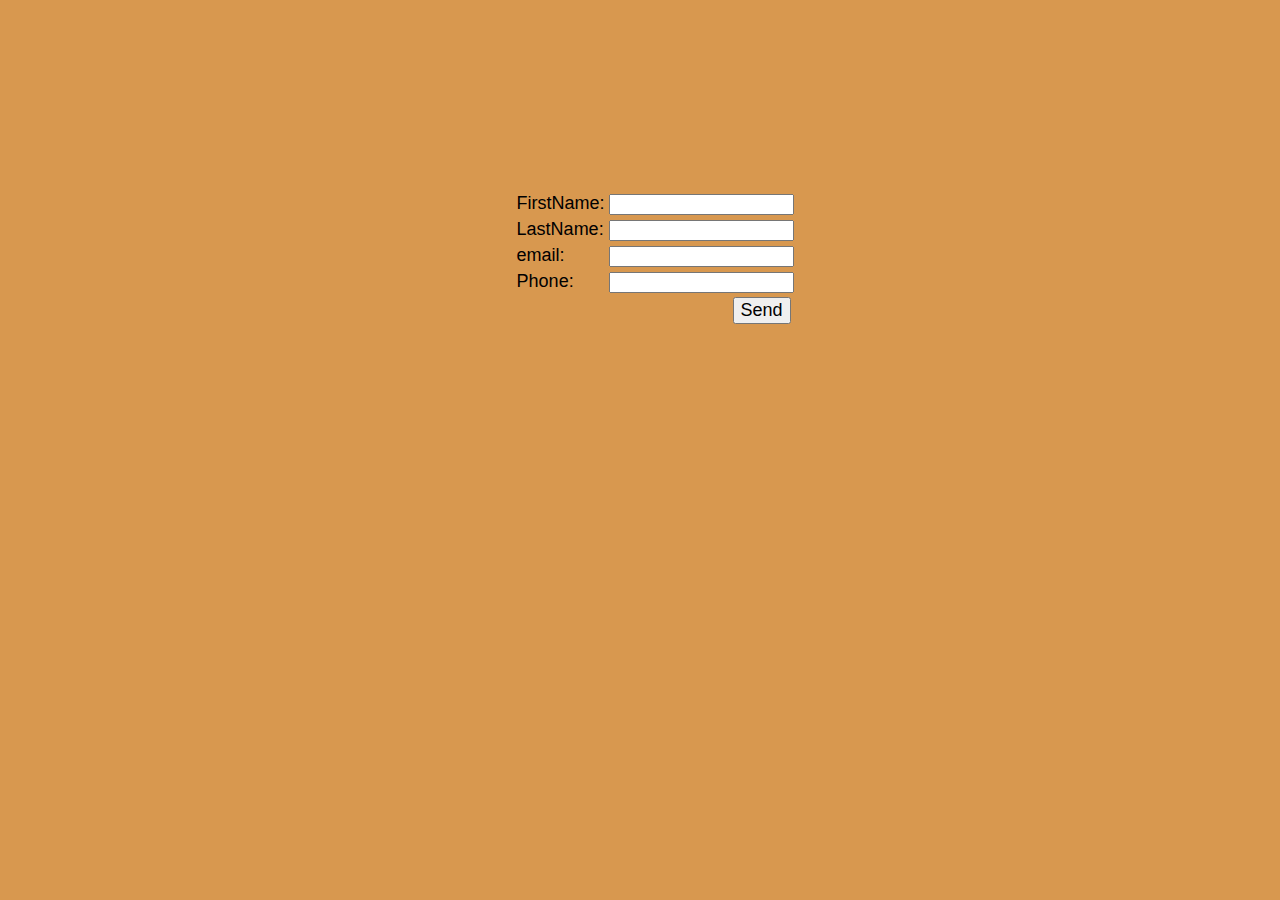
<file: index.html>
<!DOCTYPE html>
<html lang="en">

<head>
    <meta charset="UTF-8">
    <meta name="viewport" content="width=device-width, initial-scale=1.0">
    <title>Document</title>
    <link rel="stylesheet" href="style.css">
    <script src="main.js"></script>
</head>

<body>
    <form action="ShowDetails.html" onsubmit="validate()" id="MyForm">
        <table>
            <tr>
                <td><label>FirstName:</label></td>
                <td><input name="firstName" type="text"></input>
                </td>
            </tr>
            <tr>
                <td><label>LastName:</label></td>
                <td><input name="lastName" type="text"></input>
                </td>
            </tr>
            <tr>
                <td><label>email:</label></td>
                <td><input name="email" type="email"></input>
                </td>
            </tr>
            <tr>
                <td><label>Phone:</label></td>
                <td><input name="phone" type="tel"></input>
                </td>
            </tr>

            <tr>
                <td></td>
                <td><button type="submit">Send</button></td>
            </tr>
        </table>

    </form>

</body>

</html>
</file>
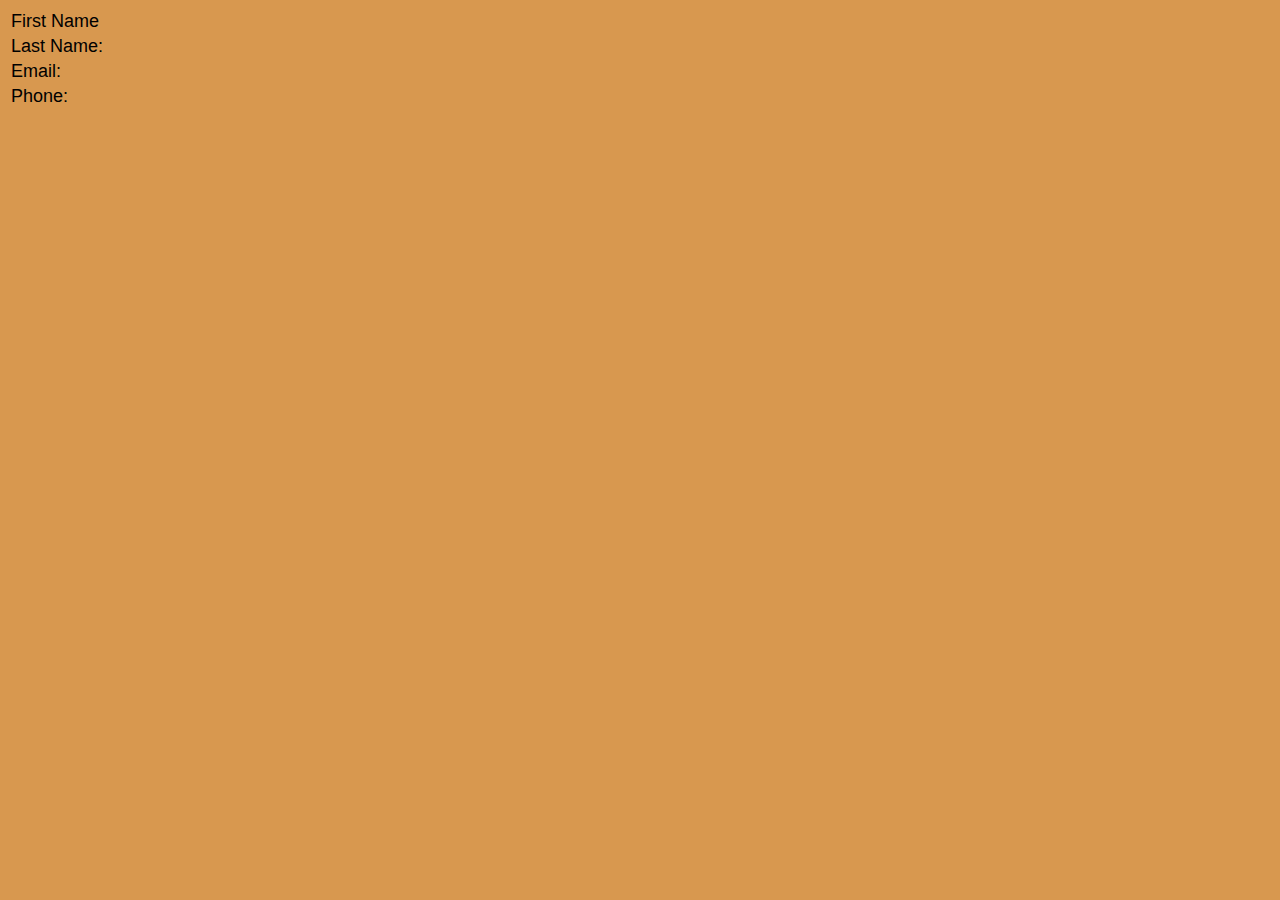
<file: ShowDetails.html>
<!DOCTYPE html>
<html lang="en">

<head>
    <meta charset="UTF-8">
    <meta name="viewport" content="width=device-width, initial-scale=1.0">
    <title>Document</title>
    <link rel="stylesheet" href="style.css">
    <script src="main.js"></script>
</head>

<body onload="getQueryString()">
    <table id="detailsTable" title="Your Details">
        <tr>
            <td>
                <lable for="firstName">First Name</label>
            </td>
            <td>
                <p id="firstName"></p>
            </td>
        </tr>
        <tr>
            <td>
                <lable for="lastName">Last Name:</label>
            </td>
            <td>
                <p id="lastName"></p>
            </td>
        </tr>
        <tr>
            <td>
                <lable for="email">Email:</label>
            </td>
            <td>
                <p id="email"></p>
            </td>
        </tr>
        <tr>
            <td>
                <lable for="phone">Phone:</label>
            </td>
            <td>
                <p id="phone"></p>
            </td>
        </tr>
    </table>

</body>

</html>
</file>
<file: style.css>
body {
    background-color: rgb(216, 152, 79);
    font-size: large;
    font-family: Arial, Helvetica, sans-serif;
}

form {
    display: block;
    width: fit-content;
    height: fit-content;
    margin: 15% 40%;
}

button {
    margin: 0% 67%;
    text-align: center;
    font-size: large;
}
</file>
